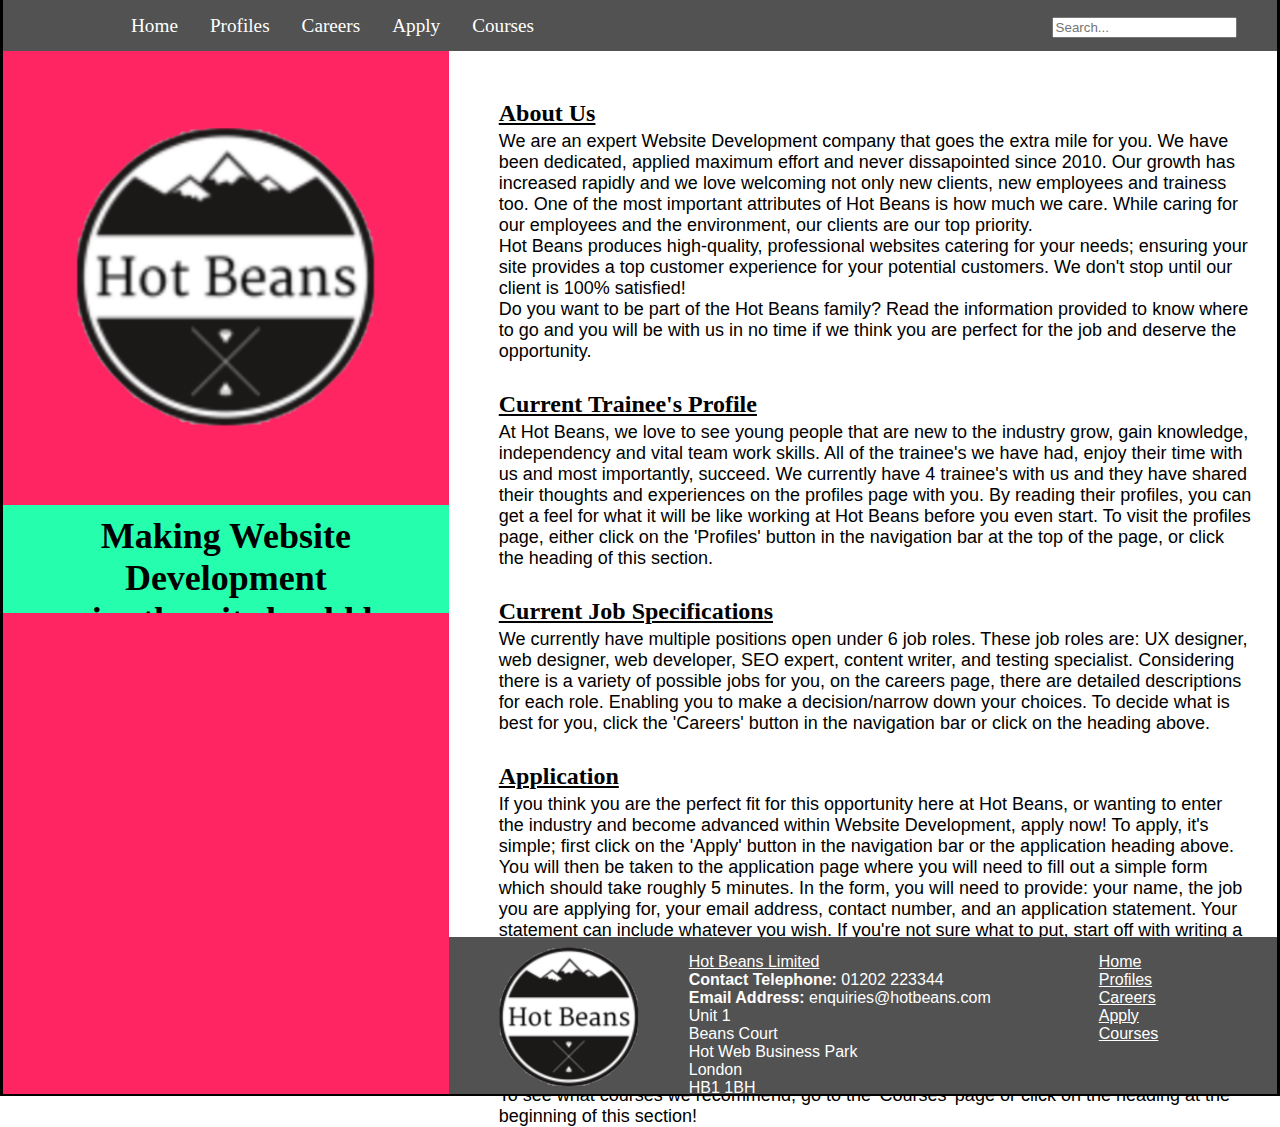
<file: index.html>
<!DOCTYPE html>
	<html lang="en">
		<head>
			<title>Home</title>
            <link rel="stylesheet" type="text/css" href="stylehome.css">
			<link rel="shortcut icon" type="image/png" href="img/favicon.png">
			<meta name="viewport" content="width=device-width; initial scale=1.0"/>
		</head>
		<body style="display: inline;">
			<div class="container">
				<div class="header">
					<ul>
						<li><a href="index.html">Home</a></li>
						<li><a href="profiles.html">Profiles</a></li>
						<li><a href="careers.html">Careers</a></li>
						<li><a href="apply.html">Apply</a></li>
						<li><a href="courses.html">Courses</a></li>
						<li class="active"><input type="text" placeholder="Search..." name="search"></li>
					</ul>
				</div>
				<div class="banner">
					<p class="heading"><u>About Us</u></p>
					<p class="maintext">We are an expert Website Development company that goes the extra mile for you. We have been dedicated, applied maximum effort and never dissapointed since 2010. Our growth has increased rapidly and we love welcoming not only new clients, new employees and trainess too. One of the most important attributes of Hot Beans is how much we care. While caring for our employees and the environment, our clients are our top priority.<br /> Hot Beans produces high-quality, professional websites catering for your needs; ensuring your site provides a top customer experience for your potential customers. We don't stop until our client is 100% satisfied!<br /> Do you want to be part of the Hot Beans family? Read the information provided to know where to go and you will be with us in no time if we think you are perfect for the job and deserve the opportunity.</p>
					<p class="heading"><a href="profiles.html" style="color: black;">Current Trainee's Profile</a></p>
					<p class="maintext">At Hot Beans, we love to see young people that are new to the industry grow, gain knowledge, independency and vital team work skills. All of the trainee's we have had, enjoy their time with us and most importantly, succeed. We currently have 4 trainee's with us and they have shared their thoughts and experiences on the profiles page with you. By reading their profiles, you can get a feel for what it will be like working at Hot Beans before you even start. To visit the profiles page, either click on the 'Profiles' button in the navigation bar at the top of the page, or click the heading of this section.</p>
					<p class="heading"><a href="careers.html" style="color: black;">Current Job Specifications</a></p>
					<p class="maintext">We currently have multiple positions open under 6 job roles. These job roles are: UX designer, web designer, web developer, SEO expert, content writer, and testing specialist. Considering there is a variety of possible jobs for you, on the careers page, there are detailed descriptions for each role. Enabling you to make a decision/narrow down your choices. To decide what is best for you, click the 'Careers' button in the navigation bar or click on the heading above.</p>
					<p class="heading"><a href="apply.html" style="color: black;">Application</a></p>
					<p class="maintext">If you think you are the perfect fit for this opportunity here at Hot Beans, or wanting to enter the industry and become advanced within Website Development, apply now! To apply, it's simple; first click on the 'Apply' button in the navigation bar or the application heading above. You will then be taken to the application page where you will need to fill out a simple form which should take roughly 5 minutes. In the form, you will need to provide: your name, the job you are applying for, your email address, contact number, and an application statement. Your statement can include whatever you wish. If you're not sure what to put, start off with writing a bit about yourself and your past!</p>
					<p class="heading"><a href="courses.html" style="color: black;">Online Website Development Courses</a></p>
					<p class="maintext">Do you want to join Hot Beans but do not have the skills/qualifications required? On the online website development courses page, we have provided you with links to multiple online courses form a variety of websites. Some free and some that will come at a reasonable cost. To see what courses we recommend, go to the 'Courses' page or click on the heading at the beginning of this section! </p>
				</div>
				<div class="contentl">
					<a href="index.html"><img class="imghotbeans" src="img/hotbeanslogo.png" alt="Hot Beans Logo"></a>
				</div>
				<div class="contentm">
                    <h1 class="slogan">Making Website Development <br/>easier than it should be.</h1>
				</div>
				<div class="contentr">
					<p></p>
				</div>
				<div class="footer">
					<p><a href="index.html"><img class="imgfooter" src="img/hotbeanslogo.png" alt="Hot Beans Logo"></a></p>
					<p class="footertext"><u>Hot Beans Limited</u><br />
						<b>Contact Telephone:</b> 01202 223344<br />
						<b>Email Address:</b> enquiries@hotbeans.com<br />
						Unit 1<br />Beans Court<br />Hot Web Business Park<br />London<br />HB1 1BH
					</p>
					<p class="footertext1"><a href="index.html" style="color: white;">Home</a><br />
						<a href="profiles.html" style="color: white;">Profiles</a><br />
						<a href="careers.html" style="color: white;">Careers</a><br />
						<a href="apply.html" style="color: white;">Apply</a><br />
						<a href="courses.html" style="color: white;">Courses</a>
					</p>
					<p class="footertext2">© 2010-2021 HOT BEANS LIMITED</p>
				</div>
			</div>
		</body>
	</html>
</file>
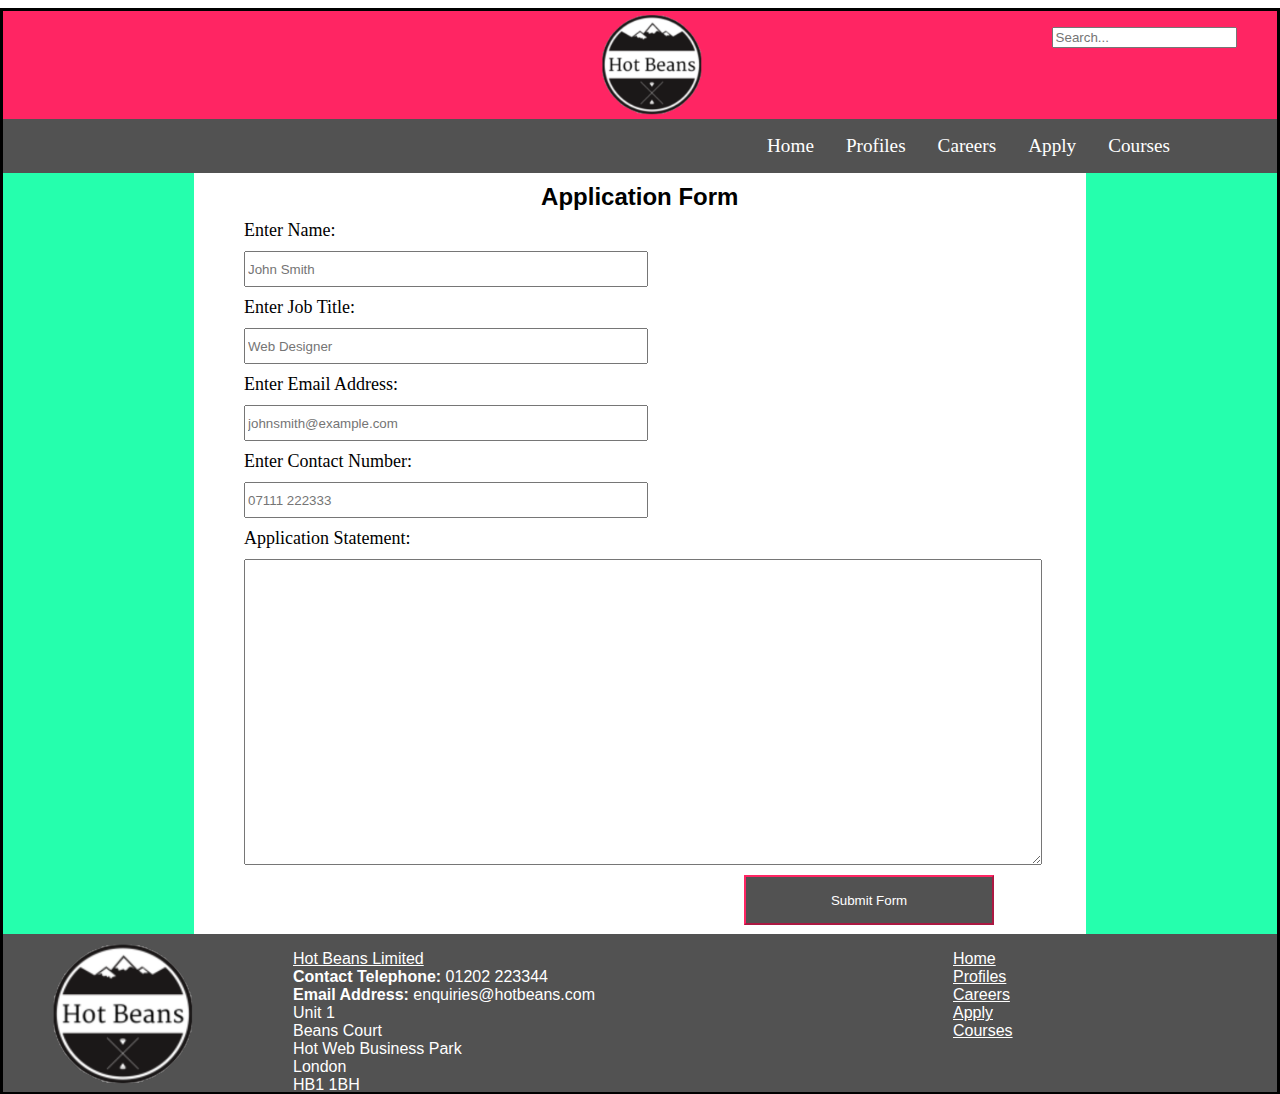
<file: apply.html>
<!DOCTYPE html>
	<html lang="en">
		<head>
			<title>Apply</title>
            <link rel="stylesheet" type="text/css" href="styleapply.css">
			<link rel="shortcut icon" type="image/png" href="img/favicon.png">
		</head>
		<body>
			<div class="container">
				<div class="top">
					<p class="nav"><a class="active"></a>
					<input type="text" placeholder="Search..." name="search"></p>
					<a href="index.html"><img class="hotbeanslogo" src="img/hotbeanslogo.png" alt="Hot Beans Logo"></a>
				</div>
				<div class="header">
					<ul>
						<li><a href="index.html">Home</a></li>
						<li><a href="profiles.html">Profiles</a></li>
						<li><a href="careers.html">Careers</a></li>
						<li><a href="apply.html">Apply</a></li>
						<li><a href="courses.html">Courses</a></li>
					</ul> 
				</div>
				<div class="content2">
					<p></p>
				</div>
				<div class="contentm">
                    <p></p>
				</div>
				<div class="maincontent">
                    <p class="question">Application Form</p>
                    <form>
                        <label>Enter Name:</label> <input type="text" placeholder="John Smith" name="name">
                        <label>Enter Job Title:</label> <input type="text" placeholder="Web Designer" name="job">
                        <label>Enter Email Address:</label>	<input type="email" placeholder="johnsmith@example.com" name="email">
                        <label>Enter Contact Number:</label> <input type="tel" placeholder="07111 222333" name="number">
                        <label>Application Statement:</label> <textarea name="message"></textarea>
                        <label class="submit"><input id="submit" type="submit" value="Submit Form"></label>
                    </form>
				</div>
				<div class="footer">
					<p><a href="index.html"><img class="imgfooter" src="img/hotbeanslogo.png" alt="Hot Beans Logo"></a></p>
					<p class="footertext"><u>Hot Beans Limited</u><br />
						<b>Contact Telephone:</b> 01202 223344<br />
						<b>Email Address:</b> enquiries@hotbeans.com<br />
						Unit 1<br />Beans Court<br />Hot Web Business Park<br />London<br />HB1 1BH
					</p>
					<p class="footertext1"><a href="index.html" style="color: white;">Home</a><br />
						<a href="profiles.html" style="color: white;">Profiles</a><br />
						<a href="careers.html" style="color: white;">Careers</a><br />
						<a href="apply.html" style="color: white;">Apply</a><br />
						<a href="courses.html" style="color: white;">Courses</a>
					</p>
					<p class="footertext2">© 2010-2021 HOT BEANS LIMITED</p>
				</div>
			</div>
		</body>
	</html>
</file>
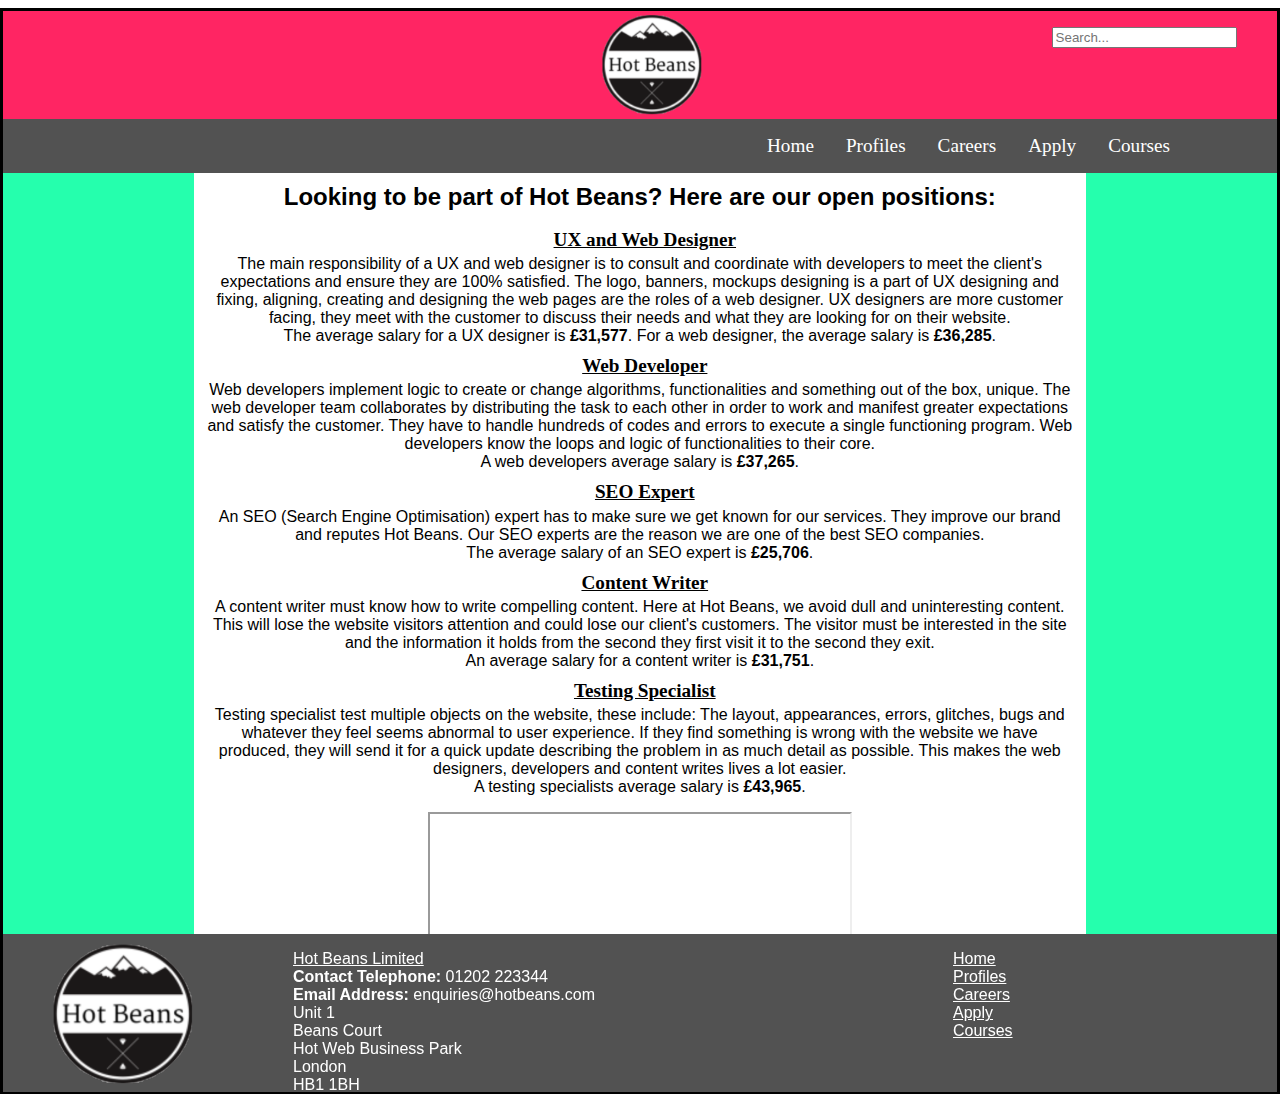
<file: careers.html>
<!DOCTYPE html>
	<html lang="en">
		<head>
			<title>Careers</title>
            <link rel="stylesheet" type="text/css" href="stylecareer.css">
			<link rel="shortcut icon" type="image/png" href="img/favicon.png">
		</head>
		<body>
			<div class="container">
				<div class="top">
					<p class="nav"><a class="active"></a>
					<input type="text" placeholder="Search..." name="search"></p>
					<a href="index.html"><img class="hotbeanslogo" src="img/hotbeanslogo.png" alt="Hot Beans Logo"></a>
					</div>
				<div class="header">
					<ul>
						<li><a href="index.html">Home</a></li>
						<li><a href="profiles.html">Profiles</a></li>
						<li><a href="careers.html">Careers</a></li>
						<li><a href="apply.html">Apply</a></li>
						<li><a href="courses.html">Courses</a></li>
					</ul> 
				</div>
				<div class="content2">
					<p></p>
				</div>
				<div class="contentm">
                    <p></p>
				</div>
				<div class="maincontent">
					<p class="question">Looking to be part of Hot Beans? Here are our open positions:</p>
                    <p class="heading"><a href="profiles.html" style="color: black;">UX and Web Designer</a></p>
					<p class="bodytext">The main responsibility of a UX and web designer is to consult and coordinate with developers to meet the client's expectations and ensure they are 100% satisfied. The logo, banners, mockups designing is a part of UX designing and fixing, aligning, creating and designing the web pages are the roles of a web designer. UX designers are more customer facing, they meet with the customer to discuss their needs and what they are looking for on their website.<br/>The average salary for a UX designer is <b>£31,577</b>. For a web designer, the average salary is <b>£36,285</b>.</p>
                    <p class="heading"><a href="profiles.html" style="color: black;">Web Developer</a></p>
                    <p class="bodytext">Web developers implement logic to create or change algorithms, functionalities and something out of the box, unique. The web developer team collaborates by distributing the task to each other in order to work and manifest greater expectations and satisfy the customer. They have to handle hundreds of codes and errors to execute a single functioning program. Web developers know the loops and logic of functionalities to their core.<br />A web developers average salary is <b>£37,265</b>.</p>
                    <p class="heading"><u>SEO Expert</u></p>
                    <p class="bodytext">An SEO (Search Engine Optimisation) expert has to make sure we get known for our services. They improve our brand and reputes Hot Beans. Our SEO experts are the reason we are one of the best SEO companies.<br />The average salary of an SEO expert is <b>£25,706</b>.</p>
                    <p class="heading"><a href="profiles.html" style="color: black;">Content Writer</a></p>
                    <p class="bodytext">A content writer must know how to write compelling content. Here at Hot Beans, we avoid dull and uninteresting content. This will lose the website visitors attention and could lose our client's customers. The visitor must be interested in the site and the information it holds from the second they first visit it to the second they exit.<br />An average salary for a content writer is <b>£31,751</b>.</p>
                    <p class="heading"><a href="profiles.html" style="color: black;">Testing Specialist</a></p>
                    <p class="bodytext">Testing specialist test multiple objects on the website, these include: The layout, appearances, errors, glitches, bugs and whatever they feel seems abnormal to user experience. If they find something is wrong with the website we have produced, they will send it for a quick update describing the problem in as much detail as possible. This makes the web designers, developers and content writes lives a lot easier.<br />A testing specialists average salary is <b>£43,965</b>.</p>
				<iframe width="420" height="180"
					src="https://www.youtube.com/embed/B1WGJoTF5EY">
				</iframe>
				</div>
				<div class="footer">
					<p><a href="index.html"><img class="imgfooter" src="img/hotbeanslogo.png" alt="Hot Beans Logo"></a></p>
					<p class="footertext"><u>Hot Beans Limited</u><br />
						<b>Contact Telephone:</b> 01202 223344<br />
						<b>Email Address:</b> enquiries@hotbeans.com<br />
						Unit 1<br />Beans Court<br />Hot Web Business Park<br />London<br />HB1 1BH
					</p>
					<p class="footertext1"><a href="index.html" style="color: white;">Home</a><br />
						<a href="profiles.html" style="color: white;">Profiles</a><br />
						<a href="careers.html" style="color: white;">Careers</a><br />
						<a href="apply.html" style="color: white;">Apply</a><br />
						<a href="courses.html" style="color: white;">Courses</a>
					</p>
					<p class="footertext2">© 2010-2021 HOT BEANS LIMITED</p>
				</div>
			</div>
		</body>
	</html>
</file>
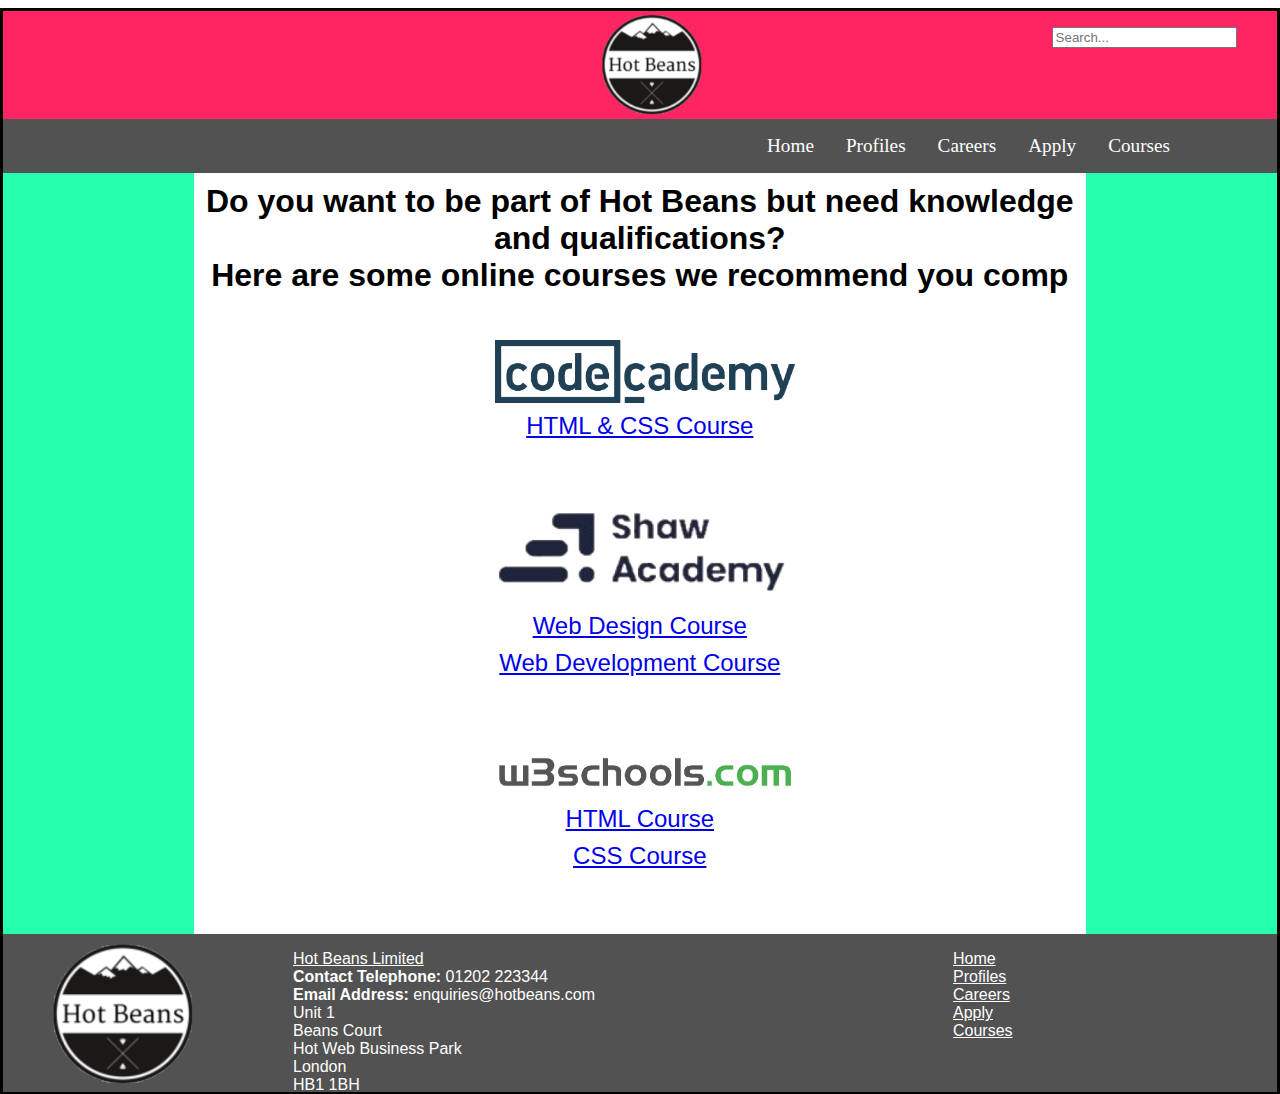
<file: courses.html>
<!DOCTYPE html>
	<html lang="en">
		<head>
			<title>Courses</title>
            <link rel="stylesheet" type="text/css" href="stylecourse.css">
			<link rel="shortcut icon" type="image/png" href="img/favicon.png">
			<meta name="viewport" content="width=device-width; initial scale=1.0"/>
		</head>
		<body>
			<div class="container">
				<div class="top">
					<p class="nav"><a class="active"></a>
					<input type="text" placeholder="Search..." name="search"></p>
					<a href="index.html"><img class="hotbeanslogo" src="img/hotbeanslogo.png" alt="Hot Beans Logo"></a>
					</div>
				<div class="header">
					<ul>
						<li><a href="index.html">Home</a></li>
						<li><a href="profiles.html">Profiles</a></li>
						<li><a href="careers.html">Careers</a></li>
						<li><a href="apply.html">Apply</a></li>
						<li><a href="courses.html">Courses</a></li>
					</ul> 
				</div>
				<div class="content2">
					<p></p>
				</div>
				<div class="contentm">
                    <p></p>
				</div>
				<div class="maincontent">
                    <p class="question">Do you want to be part of Hot Beans but need knowledge and qualifications?<br />Here are some online courses we recommend you comp
                    <p class="heading"><a href="https://www.codecademy.com/"><img class="codecademy" src="img/Codecademy.png" alt="Codecademy Logo"></a></p>
                    <p class="bodytext"><a href="https://www.codecademy.com/catalog/language/html-css">HTML & CSS Course</a></p>
                    <p class="bodytext"><a href="https://www.codecademy.com/catalog/subject/web-development">Full Web Development Course</a></p>
                </div>
                <div class="maincontent1">
                    <p class="heading"><a href="https://www.shawacademy.com/"><img class="shawacademy" src="img/ShawAcademy.png" alt="Shaw Academy Logo"></a></p>
                    <p class="bodytext"><a href="https://www.shawacademy.com/courses/technology/online-web-design-course/">Web Design Course</a></p>
                    <p class="bodytext"><a href="https://www.shawacademy.com/courses/technology/online-web-development-course/">Web Development Course</a></p>
                </div>
                <div class="maincontent2">
                    <p class="heading"><a href="https://www.w3schools.com/"><img class="w3schools" src="img/W3Schools.png" alt="W3schools Logo"></a></p>
                    <p class="bodytext"><a href="https://www.w3schools.com/html/default.asp">HTML Course</a></p>
                    <p class="bodytext"><a href="https://www.w3schools.com/css/default.asp">CSS Course</a></p>
                </div>
				<div class="footer">
					<p><a href="index.html"><img class="imgfooter" src="img/hotbeanslogo.png" alt="Hot Beans Logo"></a></p>
					<p class="footertext"><u>Hot Beans Limited</u><br />
						<b>Contact Telephone:</b> 01202 223344<br />
						<b>Email Address:</b> enquiries@hotbeans.com<br />
						Unit 1<br />Beans Court<br />Hot Web Business Park<br />London<br />HB1 1BH
					</p>
					<p class="footertext1"><a href="index.html" style="color: white;">Home</a><br />
						<a href="profiles.html" style="color: white;">Profiles</a><br />
						<a href="careers.html" style="color: white;">Careers</a><br />
						<a href="apply.html" style="color: white;">Apply</a><br />
						<a href="courses.html" style="color: white;">Courses</a>
					</p>
					<p class="footertext2">© 2010-2021 HOT BEANS LIMITED</p>
				</div>
			</div>
		</body>
	</html>
</file>
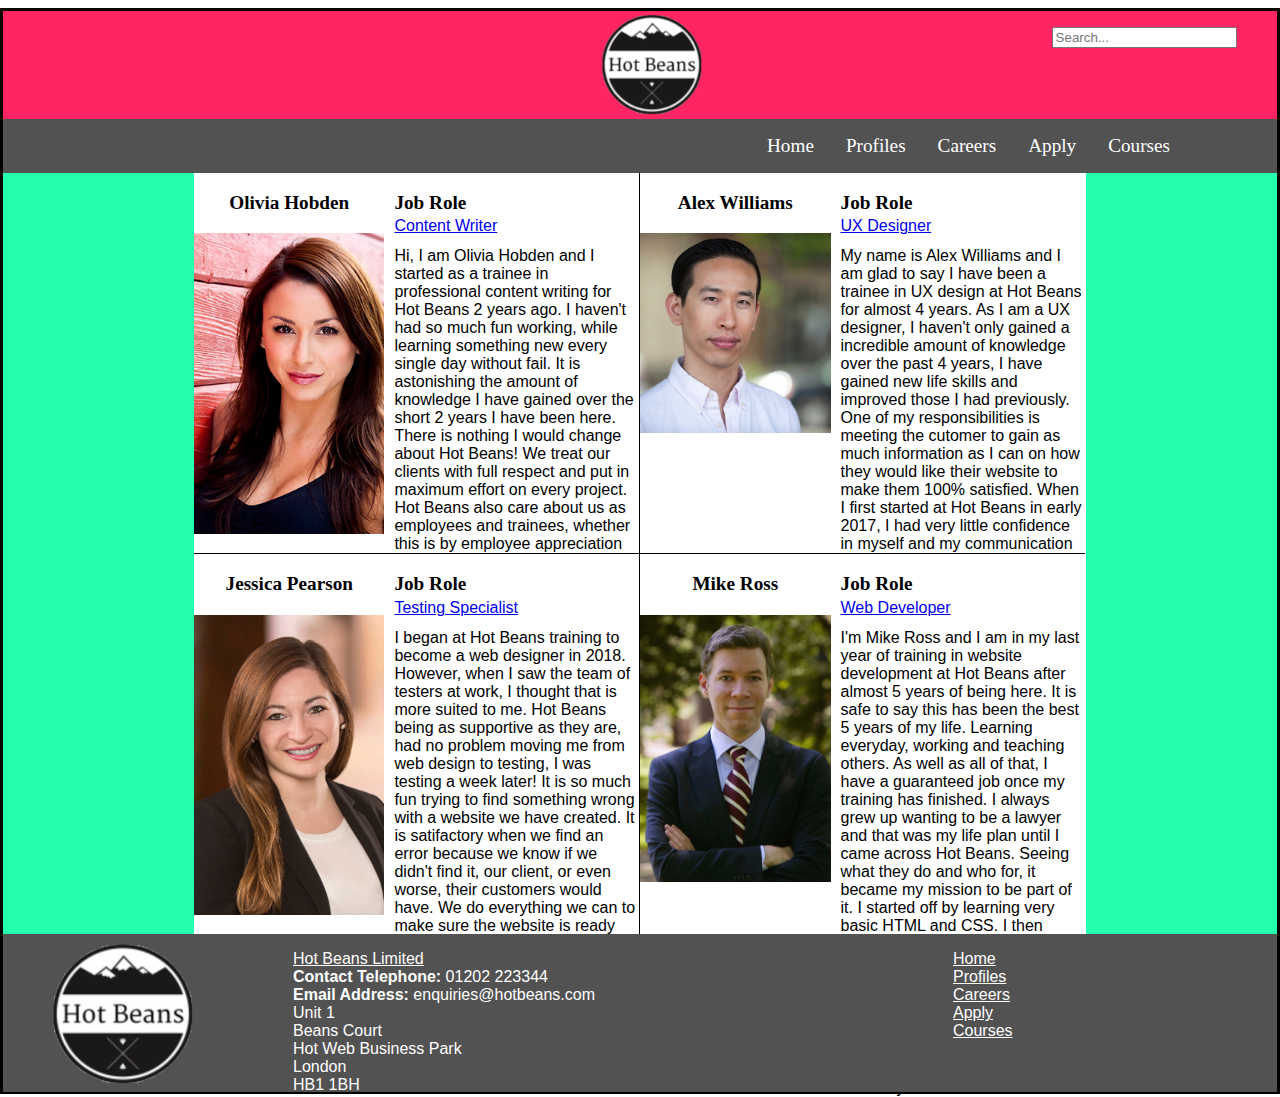
<file: profiles.html>
<!DOCTYPE html>
	<html lang="en">
		<head>
			<title>Trainee Profiles</title>
            <link rel="stylesheet" type="text/css" href="styleprofile.css">
			<link rel="shortcut icon" type="image/png" href="img/favicon.png">
		</head>
		<body>
			<div class="container">
				<div class="top">
					<p class="nav"><a class="active"></a>
					<input type="text" placeholder="Search..." name="search"></p>
					<a href="index.html"><img class="hotbeanslogo" src="img/hotbeanslogo.png" alt="Hot Beans Logo"></a>
					</div>
				<div class="header">
					<ul>
						<li><a href="index.html">Home</a></li>
						<li><a href="profiles.html">Profiles</a></li>
						<li><a href="careers.html">Careers</a></li>
						<li><a href="apply.html">Apply</a></li>
						<li><a href="courses.html">Courses</a></li>
					</ul> 
				</div>
				<div class="content2">
					<p></p>
				</div>
				<div class="contentm">
                    <p></p>
				</div>
				<div class="topleft">
					<p>Olivia Hobden</p>
					<img class="trainee" src="img/Trainee1.jpg" alt="Olivia Hobden Picture">
				</div>
				<div class="toplefttext">
					<p class="heading">Job Role</p>
						<p class="jobrole"><a href="careers.html">Content Writer</a></p>
					<p class="bodytext">Hi, I am Olivia Hobden and I started as a trainee in professional content writing for Hot Beans 2 years ago. I haven't had so much fun working, while learning something new every single day without fail. It is astonishing the amount of knowledge I have gained over the short 2 years I have been here.<br />There is nothing I would change about Hot Beans! We treat our clients with full respect and put in maximum effort on every project. Hot Beans also care about us as employees and trainees, whether this is by employee appreciation day or just our project manager coming over to show their appreciation and check up on how we are doing and if there is anything they could do to support us further. If you are wanting to kick-start your career, Hot Beans is definitely the place to start! </p>
				</div>
				<div class="topright">
					<p>Alex Williams</p>
					<img class="trainee" src="img/Trainee2.jpg" alt="Alex Williams Picture">
				</div>
				<div class="toprighttext">
					<p class="heading">Job Role</p>
						<p class="jobrole"><a href="careers.html">UX Designer</a></p>
					<p class="bodytext">My name is Alex Williams and I am glad to say I have been a trainee in UX design at Hot Beans for almost 4 years. As I am a UX designer, I haven't only gained a incredible amount of knowledge over the past 4 years, I have gained new life skills and improved those I had previously. One of my responsibilities is meeting the cutomer to gain as much information as I can on how they would like their website to make them 100% satisfied. When I first started at Hot Beans in early 2017, I had very little confidence in myself and my communication skills were not the best. However, Hot Beans gave me the opportunity to change this which it definitely has. I can now meet with a client and discuss their needs with them confidently and in a professional manner and that is all thanks to Hot Beans!</p>
				</div>
				<div class="bottomleft">
					<p>Jessica Pearson</p>
					<img class="trainee" src="img/Trainee3.jpg" alt="Jessica Pearson Picture">
				</div>
				<div class="bottomlefttext">
					<p class="heading">Job Role</p>
						<p class="jobrole"><a href="careers.html">Testing Specialist</a></p>
					<p class="bodytext">I began at Hot Beans training to become a web designer in 2018. However, when I saw the team of testers at work, I thought that is more suited to me. Hot Beans being as supportive as they are, had no problem moving me from web design to testing, I was testing a week later! It is so much fun trying to find something wrong with a website we have created. It is satifactory when we find an error because we know if we didn't find it, our client, or even worse, their customers would have. We do everything we can to make sure the website is ready for out client.<br />There is no better company to train with than Hot Beans. They are caring, supportive, patient and all of my colleagues I am surrounded by each day are filled with knowledge that they are willing to share with you.</p>
				</div>
				<div class="bottomright">
					<p>Mike Ross</p>
					<img class="trainee" src="img/Trainee4.jpg" alt="Mike Ross Picture">
				</div>
				<div class="bottomrighttext">
					<p class="heading">Job Role</p>
						<p class="jobrole"><a href="careers.html">Web Developer</a></p>
					<p class="bodytext">I'm Mike Ross and I am in my last year of training in website development at Hot Beans after almost 5 years of being here. It is safe to say this has been the best 5 years of my life. Learning everyday, working and teaching others. As well as all of that, I have a guaranteed job once my training has finished. I always grew up wanting to be a lawyer and that was my life plan until I came across Hot Beans. Seeing what they do and who for, it became my mission to be part of it. I started off by learning very basic HTML and CSS. I then completed the Codecademy courses Hot Beans recommends. Soon enough, I became a trainee at Hot Beans.<br />The great thing is, you don't need to be an expert to join Hot Beans. If you do one of the courses we recommend, there's a good chance you'll train here.</p>
				</div>
				<div class="footer">
					<p><a href="index.html"><img class="imgfooter" src="img/hotbeanslogo.png" alt="Hot Beans Logo"></a></p>
					<p class="footertext"><u>Hot Beans Limited</u><br />
						<b>Contact Telephone:</b> 01202 223344<br />
						<b>Email Address:</b> enquiries@hotbeans.com<br />
						Unit 1<br />Beans Court<br />Hot Web Business Park<br />London<br />HB1 1BH
					</p>
					<p class="footertext1"><a href="index.html" style="color: white;">Home</a><br />
						<a href="profiles.html" style="color: white;">Profiles</a><br />
						<a href="careers.html" style="color: white;">Careers</a><br />
						<a href="apply.html" style="color: white;">Apply</a><br />
						<a href="courses.html" style="color: white;">Courses</a>
					</p>
					<p class="footertext2">© 2010-2021 HOT BEANS LIMITED</p>
				</div>
			</div>
		</body>
	</html>
</file>
<file: stylehome.css>
body{
    margin-left: auto;
    margin-right: auto;
}
.container{
    width: 99.5%;
    height: 1080px;
	position: static;
    border: 3px solid rgb(0, 0, 0);
    float: left;
    padding-top: 10px;
}
.contentl{
    width: 35%;
	height: 42%;
    background-color:#ff2563;
    float: left;
 } 
 .contentm{
    width: 35%;
	height: 10%;
    background-color:#25FFAD;
    float: left;
    margin: 0;
    padding: 0;
    font-size: large;
    text-align: center;
    font-family: 'Times New Roman';
} 
.slogan {
    margin-top: 10px;
}
 .contentr{
    width: 35%;
	height: 44.6%;
    background-color: #ff2563;
    float: left;
 } 
 .footer{
    width: 65%;
	height: 14.6%;
    background-color:#525252;
    float: right;
 } 
.banner{
    width: 65%;
    height: 82%;
    background-color:rgb(255, 255, 255);
    float: right;
    text-align: left;
    white-space: normal;
}
ul {
    list-style-type: none;
    margin: 0;
    padding-left: 112px;
    padding-top: 10px;
    overflow: hidden;
    background-color: #525252;
    font-family: 'Times New Roman';
    font-size: larger;
    margin-top: -22px;  
}
.active {
    float: right;
    padding-right: 40px;
    padding-top: 14px;
}
li {
    float: left;
}
li a {
    display: block;
    color: white;
    text-align: center;
    padding: 14px 16px;
    text-decoration: none;
}
li a:hover {
    background-color: #25FFAD;
}
.imghotbeans {
    display: block;
    position: relative;
    top: 50%;
    left: 50%;
    transform: translate(-50%, -50%);
    width: 300px;
}
.imgfooter {
    float: left;
    width: 140px;
    padding-left: 50px;
    padding-right: 50px;
    bottom: 10%;
    transform: translate(0%, -4%);
}
.footertext {
    text-align: left;
    font-family: Arial;
    color: white;
    padding-right: 50px;
}
.footertext1 {
    text-align: left;
    font-family: Arial;
    color: white;
    padding-left: 650px;
    margin-top: -160px;
}
.footertext2 {
    color: white;
    font-family: Arial;
    padding-left: 950px;
    margin-top: -105px;
}
.heading {
    font-family: 'Times New Roman';
    font-size: x-large;
    font-weight: bold;
    padding-left: 50px;
    padding-top: 25px;
    padding-top: 25px;
}
.maintext {
    font-family: Arial;
    font-size: large;
    padding-left: 50px;
    padding-right: 25px;
    margin-top: -20px;
    margin-bottom: -20px;
}
a:hover{
    font-size: 26px;
}
@media (max-width: 900px) {
    .contentm{
        float: left;
        width: 35%;
        height: 10%;
    }
}
@media (max-width: 900px) {
    .contentr{
        float: left;
        width: 35%;
        height: 44.6%;
    }
}
@media (max-width: 900px) {
    .content1{
        float: left;
        width: 35%;
        height: 42%;
    }
}
@media (max-width: 900px) {
    .imghotbeans{
        width: 150px;
        display: block;
        position: relative;
    }
}
@media (max-width: 900px) {
    .slogan{
        font-size: x-large;
        margin-top: 35px;
    }
}
@media (max-width: 900px) {
    .heading{
        font-size: large;
    }
}
@media (max-width: 900px) {
    .maintext{
        font-size: small;
    }
}
@media (max-width: 900px) {
    .imgfooter{
        width: 70px;
    }
}
@media (max-width: 900px) {
    .footertext{
        font-size: small;
        float: right;
    }
}
@media (max-width: 900px) {
    .footertext1{
        font-size: small;
        float: right;
        margin-top: -220px;
    }
}
@media (max-width: 900px) {
    .footertext2{
        font-size: small;
        float: right;
        margin-top: -50px;
    }
}
@media (max-width: 900px) {
    .container{
        height: 1800px;
    }
}
@media (max-width: 900px) {
    .header{
        margin-left: -60px;
        font-size: small;
    }
}
@media (max-width: 900px) {
    .topnav{
        width: 274px;
    }
}
</file>
<file: styleapply.css>
body{
    margin-left: auto;
    margin-right: auto;
}
.container{
    width: 99.5%;
    height: 1080px;
	position: static;
    border: 3px solid rgb(0, 0, 0);
    float: left;
}
.nav {
    float: right;
    padding-right: 40px;
}
.hotbeanslogo {
    width: 100px;
    display: block;
    position: relative;
    top: 50%;
    left: 51%;
    transform: translate(-51%, -50%); 
}
.top {
    width: 100%;
    height: 10%;
    background-color: #FF2563;
    margin: 0;
    list-style-type: none;
    overflow: hidden;
    float: left;
}
.content2 {
    width: 15%;
    height: 70.5%;
    float: left;
    background-color: #25FFAD;
}
.contentm {
    width: 15%;
    height: 70.5%;
    float: right;
    background-color: #25FFAD;
}
.maincontent{
    width: 70%;
    height: 70.5%;
    background-color: rgb(255, 255, 255);
    float: left;
    text-align: left;
    font-family: 'Times New Roman';
    font-size: large;
}
ul {
    list-style-type: none;
    margin: 0;
    padding-left: 112px;
    padding-top: 10px;
    overflow: hidden;
    background-color: #525252;
    font-family: 'Times New Roman';
    font-size: larger;
    padding-left: 748px;
}
a:hover{
    font-size: 26px;
}
li a {
    display: block;
    color: white;
    text-align: center;
    padding-top: 5px;
    padding-bottom: 5px;
    padding: 16px;
    text-decoration: none;
    margin-top: -10px;   
}
li a:hover {
    background-color: #25FFAD;
}
li {
    float: left;
}
.footer{
    width: 100%;
	height: 14.6%;
    background-color:#525252;
    float: left;
} 
.imgfooter {
    float: left;
    width: 140px;
    padding-left: 50px;
    padding-right: 100px;
    bottom: 10%;
    transform: translate(0%, -4%);
}
.footertext {
    text-align: left;
    font-family: Arial;
    color: white;
    padding-right: 100px;
}
.footertext1 {
    text-align: left;
    font-family: Arial;
    color: white;
    padding-left: 950px;
    margin-top: -160px;
}
.footertext2 {
    color: white;
    font-family: Arial;
    padding-left: 1620px;
    margin-top: -105px;
}
.trainee {
    width: 200px;   
}
.question {
    font-size: x-large;
    font-family: Arial;
    font-weight: bold;
    padding-left: 10px;
    padding-right: 10px;
    margin-top: 10px;
    text-align: center;
}
.heading {
    font-size: larger;
    font-family: 'Times New Roman';
    font-weight: bold;
    padding-left: 10px;
    margin-top: -6px;
}
.bodytext {
    font-size: medium;
    font-family: Arial;
    padding-left: 10px;
    padding-right: 10px;
    margin-top: -15px;
}
form{
    padding-left: 50px;
    padding-right: 50px;
    margin-top: -25px;
}
form label{
    display: inline-block;
    margin-top: 10px;
    text-align: left;
    margin-top: 10px;
}
form input{
    display: block;
    width: 50%;
    height: 30px;
    margin-top: 10px;
}
#submit{
    width: 25%;
    height: 50px;
    background-color: #525252;
    color: white;
    border-color: #FF2563;
}
#submit:hover{
    transition-duration: 0.4s;
    background-color: #FF2563;
}
form textarea {
	width: 100%;
    height: 300px;
    margin-top: 10px;
}
.formbox {
    text-align: left;
    font-family: 'Times New Roman';
}
.submit {
    width: 1000px;
    margin-left: 500px;
    margin-top: -5px;
}
</file>
<file: stylecareer.css>
body{
    margin-left: auto;
    margin-right: auto;
}
.container{
    width: 99.5%;
    height: 1080px;
	position: static;
    border: 3px solid rgb(0, 0, 0);
    float: left;
}
.nav {
    float: right;
    padding-right: 40px;
}
.hotbeanslogo {
    width: 100px;
    display: block;
    position: relative;
    top: 50%;
    left: 51%;
    transform: translate(-51%, -50%); 
}
.top {
    width: 100%;
    height: 10%;
    background-color: #FF2563;
    margin: 0;
    list-style-type: none;
    overflow: hidden;
    float: left;
}
.content2 {
    width: 15%;
    height: 70.5%;
    float: left;
    background-color: #25FFAD;
}
.contentm {
    width: 15%;
    height: 70.5%;
    float: right;
    background-color: #25FFAD;
}
.maincontent{
    width: 70%;
    height: 70.5%;
    background-color: rgb(255, 255, 255);
    float: left;
    text-align: center;
}
ul {
    list-style-type: none;
    margin: 0;
    padding-left: 112px;
    padding-top: 10px;
    overflow: hidden;
    background-color: #525252;
    font-family: 'Times New Roman';
    font-size: larger;
    padding-left: 748px;
}
a:hover{
    font-size: 26px;
}
li a {
    display: block;
    color: white;
    text-align: center;
    padding-top: 5px;
    padding-bottom: 5px;
    padding: 16px;
    text-decoration: none;
    margin-top: -10px;   
}
li a:hover {
    background-color: #25FFAD;
}
li {
    float: left;
}
.footer{
    width: 100%;
	height: 14.6%;
    background-color:#525252;
    float: left;
} 
.imgfooter {
    float: left;
    width: 140px;
    padding-left: 50px;
    padding-right: 100px;
    bottom: 10%;
    transform: translate(0%, -4%);
}
.footertext {
    text-align: left;
    font-family: Arial;
    color: white;
    padding-right: 100px;
}
.footertext1 {
    text-align: left;
    font-family: Arial;
    color: white;
    padding-left: 950px;
    margin-top: -160px;
}
.footertext2 {
    color: white;
    font-family: Arial;
    padding-left: 1620px;
    margin-top: -105px;
}
.trainee {
    width: 200px;   
}
.question {
    font-size: x-large;
    font-family: Arial;
    font-weight: bold;
    padding-left: 10px;
    padding-right: 10px;
    margin-top: 10px;
}
.heading {
    font-size: larger;
    font-family: 'Times New Roman';
    font-weight: bold;
    padding-left: 10px;
    margin-top: -6px;
}
.bodytext {
    font-size: medium;
    font-family: Arial;
    padding-left: 10px;
    padding-right: 10px;
    margin-top: -15px;
}
</file>
<file: stylecourse.css>
body{
    margin-left: auto;
    margin-right: auto;
}
.container{
    width: 99.5%;
    height: 1080px;
	position: static;
    border: 3px solid rgb(0, 0, 0);
    float: left;
}
.nav {
    float: right;
    padding-right: 40px;
}
.hotbeanslogo {
    width: 100px;
    display: block;
    position: relative;
    top: 50%;
    left: 51%;
    transform: translate(-51%, -50%); 
}
.top {
    width: 100%;
    height: 10%;
    background-color: #FF2563;
    margin: 0;
    list-style-type: none;
    overflow: hidden;
    float: left;
}
.content2 {
    width: 15%;
    height: 70.5%;
    float: left;
    background-color: #25FFAD;
}
.contentm {
    width: 15%;
    height: 70.5%;
    float: right;
    background-color: #25FFAD;
}
.maincontent{
    width: 70%;
    height: 24.5%;
    background-color: rgb(255, 255, 255);
    float: left;
    text-align: center;
}
.maincontent1{
    width: 70%;
    height: 23%;
    background-color: rgb(255, 255, 255);
    float: left;
    text-align: center;
}
.maincontent2{
    width: 70%;
    height: 23%;
    background-color: rgb(255, 255, 255);
    float: left;
    text-align: center;
}
ul {
    list-style-type: none;
    margin: 0;
    padding-left: 112px;
    padding-top: 10px;
    overflow: hidden;
    background-color: #525252;
    font-family: 'Times New Roman';
    font-size: larger;
    padding-left: 748px;
}
a:hover{
    font-size: 26px;
}
li a {
    display: block;
    color: white;
    text-align: center;
    padding-top: 5px;
    padding-bottom: 5px;
    padding: 16px;
    text-decoration: none;
    margin-top: -10px;   
}
li a:hover {
    background-color: #25FFAD;
}
li {
    float: left;
}
.footer{
    width: 100%;
	height: 14.6%;
    background-color:#525252;
    float: left;
} 
.imgfooter {
    float: left;
    width: 140px;
    padding-left: 50px;
    padding-right: 100px;
    bottom: 10%;
    transform: translate(0%, -4%);
}
.footertext {
    text-align: left;
    font-family: Arial;
    color: white;
    padding-right: 100px;
}
.footertext1 {
    text-align: left;
    font-family: Arial;
    color: white;
    padding-left: 950px;
    margin-top: -160px;
}
.footertext2 {
    color: white;
    font-family: Arial;
    padding-left: 1620px;
    margin-top: -105px;
}
.trainee {
    width: 200px;   
}
.question {
    font-size: xx-large;
    font-family: Arial;
    font-weight: bold;
    padding-left: 10px;
    padding-right: 10px;
    margin-top: 10px;
}
.heading {
    font-size: larger;
    font-family: 'Times New Roman';
    font-weight: bold;
    padding-left: 10px;
    margin-top: -6px;
}
.bodytext {
    font-size: x-large;
    font-family: Arial;
    padding-left: 10px;
    padding-right: 10px;
    margin-top: -15px;
}
.codecademy {
    width: 300px;
    margin-top: 20px;
}
.shawacademy {
    width: 300px;
    margin-top: 70px; 
}
.w3schools {
    width: 300px;
    margin-top: 70px; 
}
@media (max-width: 900px) {
    .hotbeanslogo{
        margin-top: 20px;
    }
}
@media (max-width: 900px) {
    .ul{
        display: inline;
    }
}
@media (max-width: 900px) {
    .container{
        height: 736px;
    }
}
</file>
<file: styleprofile.css>
body{
    margin-left: auto;
    margin-right: auto;
}
.container{
    width: 99.5%;
    height: 1080px;
	position: static;
    border: 3px solid rgb(0, 0, 0);
    float: left;
}
.nav {
    float: right;
    padding-right: 40px;
}
.hotbeanslogo {
    width: 100px;
    display: block;
    position: relative;
    top: 50%;
    left: 51%;
    transform: translate(-51%, -50%); 
}
.top {
    width: 100%;
    height: 10%;
    background-color: #FF2563;
    margin: 0;
    list-style-type: none;
    overflow: hidden;
    float: left;
}
.content2 {
    width: 15%;
    height: 70.5%;
    float: left;
    background-color: #25FFAD;
}
.contentm {
    width: 15%;
    height: 70.5%;
    float: right;
    background-color: #25FFAD;
}
.topleft {
    width: 14.95%;
    height: 35.2%;
    display: block;
    background-color: rgb(255, 255, 255);
    float: left;
    border-bottom: 1px solid black;
    text-align: center;
    font-family: 'Times New Roman';
    font-size: larger;
    font-weight: bold;
}
.toplefttext{
    width: 20%;
    height: 35.2%;
    display: block;
    background-color: rgb(255, 255, 255);
    float: left;
    border-bottom: 1px solid black;
    text-align: left;
}
.topright {
    width: 14.95%;
    height: 35.2%;
    display: block;
    background-color: rgb(255, 255, 255);
    float: left;
    border-bottom: 1px solid black;
    border-left: 1px solid black;
    text-align: center;
    font-family: 'Times New Roman';
    font-size: larger;
    font-weight: bold;
}
.toprighttext {
    width: 20%;
    height: 35.2%;
    display: block;
    background-color: rgb(255, 255, 255);
    float: left;
    border-bottom: 1px solid black;
}
.bottomleft {
    width: 14.95%;
    height: 35.2%;
    display: block;
    background-color: rgb(255, 255, 255);
    float: left;
    text-align: center;
    font-family: 'Times New Roman';
    font-size: larger;
    font-weight: bold;
}
.bottomlefttext {
    width: 20%;
    height: 35.2%;
    display: block;
    background-color: rgb(255, 255, 255);
    float: left;
    border-right: 1px solid black;
}
.bottomright {
    width: 14.95%;
    height: 35.2%;
    display: block;
    background-color: rgb(255, 255, 255);
    float: left;
    text-align: center;
    font-family: 'Times New Roman';
    font-size: larger;
    font-weight: bold;
}
.bottomrighttext {
    width: 20%;
    height: 35.2%;
    display: block;
    background-color: rgb(255, 255, 255);
    float: left;
}
ul {
    list-style-type: none;
    margin: 0;
    padding-left: 112px;
    padding-top: 10px;
    overflow: hidden;
    background-color: #525252;
    font-family: 'Times New Roman';
    font-size: larger;
    padding-left: 748px;
}
a:hover{
    font-size: 26px;
}
li a {
    display: block;
    color: white;
    text-align: center;
    padding-top: 5px;
    padding-bottom: 5px;
    padding: 16px;
    text-decoration: none;
    margin-top: -10px;   
}
li a:hover {
    background-color: #25FFAD;
}
li {
    float: left;
}
.footer{
    width: 100%;
	height: 14.6%;
    background-color:#525252;
    float: left;
} 
.imgfooter {
    float: left;
    width: 140px;
    padding-left: 50px;
    padding-right: 100px;
    bottom: 10%;
    transform: translate(0%, -4%);
}
.footertext {
    text-align: left;
    font-family: Arial;
    color: white;
    padding-right: 100px;
}
.footertext1 {
    text-align: left;
    font-family: Arial;
    color: white;
    padding-left: 950px;
    margin-top: -160px;
}
.footertext2 {
    color: white;
    font-family: Arial;
    padding-left: 1620px;
    margin-top: -105px;
}
.trainee {
    width: 200px;   
}
.heading {
    font-size: larger;
    font-family: 'Times New Roman';
    font-weight: bold;
    padding-left: 10px;
}
.jobrole {
    font-size: medium;
    font-family: Arial;
    padding-left: 10px;
    margin-top: -16px;
}
.bodytext {
    font-size: medium;
    font-family: Arial;
    padding-left: 10px;
    padding-right: 2px;
    margin-top: -4px;
}
</file>
